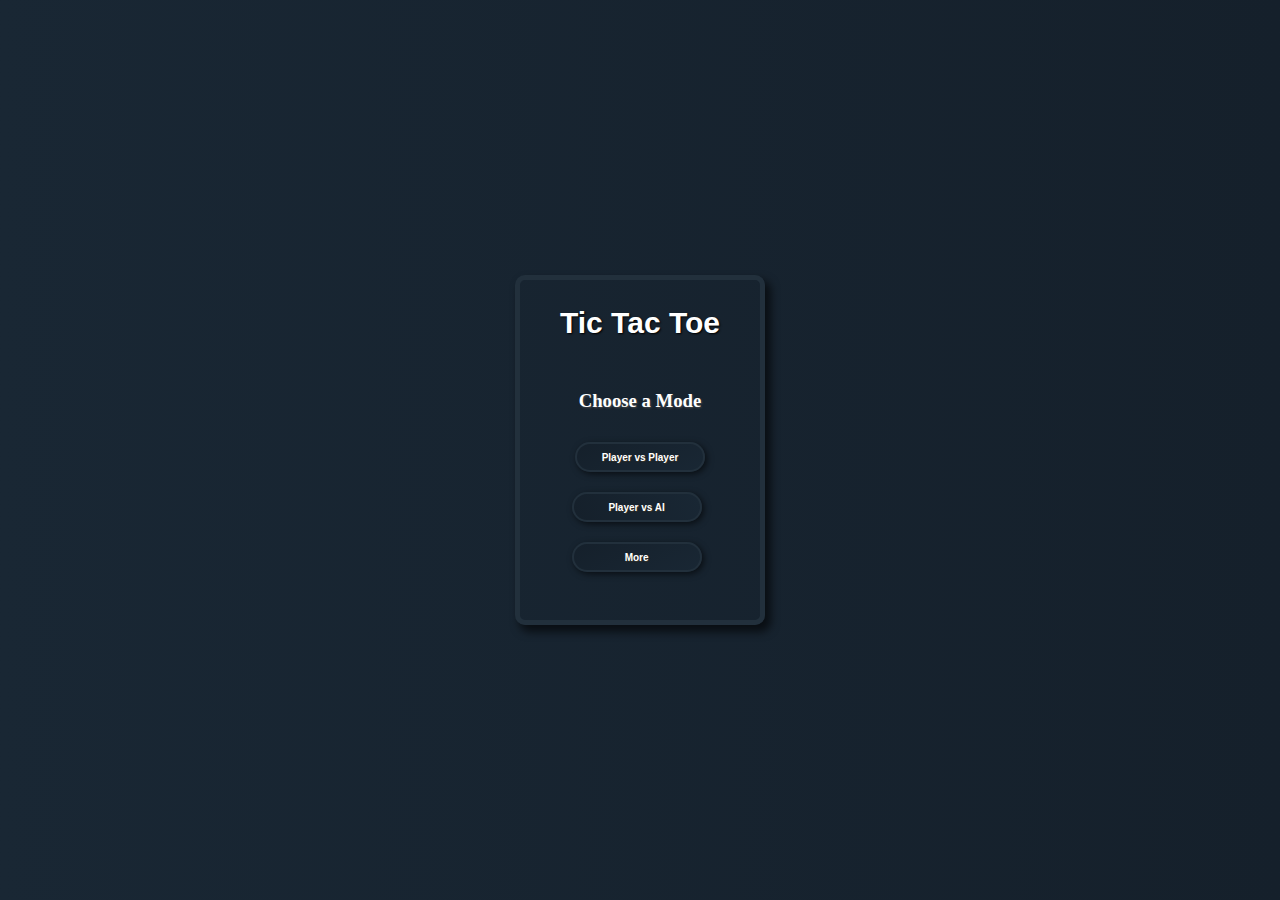
<file: index.html>
<!DOCTYPE html>
<html lang="en">
<head>
    <meta charset="UTF-8">
    <meta name="viewport" content="width=device-width, initial-scale=1.0">
    <link rel="stylesheet" href="start.css">
   <link rel="stylesheet" href="https://cdnjs.cloudflare.com/ajax/libs/font-awesome/6.5.1/css/all.min.css">


    <title>tic tac toe</title>
</head>
<body>
    <div id="startScreen">
        <h1 id="head">Tic Tac Toe</h1>
        <h3 id="secHead">Choose a Mode</h3>
        <button id="pvp" >Player vs Player</button>

        <button id="mainButton"
         onclick="revealButtons()">Player vs AI</button>
        <div id="modeContainer" class="pop-up">
            <button id="pva">Easy</button>
            <button id="hardMode">Hard</button>
            </div>
       

        <button id="socialBtn" 
        onclick = "revealSocials()">More</button>
            <div id="socialContainer" class="pop-up">
            <button id="insta"><i class="fa-brands fa-square-instagram"></i></button>
            <button id="github"><i class="fa-brands fa-square-github"></i></button>
            <button id="twitter"><i class="fa-brands fa-x-twitter"></i></button>
            <button id="linkedin"><i class="fa-brands fa-linkedin"></i></button>
       </div>
    </div>
</body>
<script>
function revealButtons() {
  document.getElementById("mainButton").style.display = "none";
  document.getElementById("pva").style.display = "block";
  document.getElementById("modeContainer").style.display = "flex";
  document.getElementById("hardMode").style.display = "block";
}
function revealSocials() {
  document.getElementById("socialBtn").style.display = "none";
  document.getElementById("socialContainer").style.display = "flex";
  document.getElementById("insta").style.display = "block";
  document.getElementById("github").style.display = "block";
  document.getElementById("twitter").style.display = "block";
  document.getElementById("linkedin").style.display = "block";
}
</script>
<script src="start.js"></script>
</html>
</file>
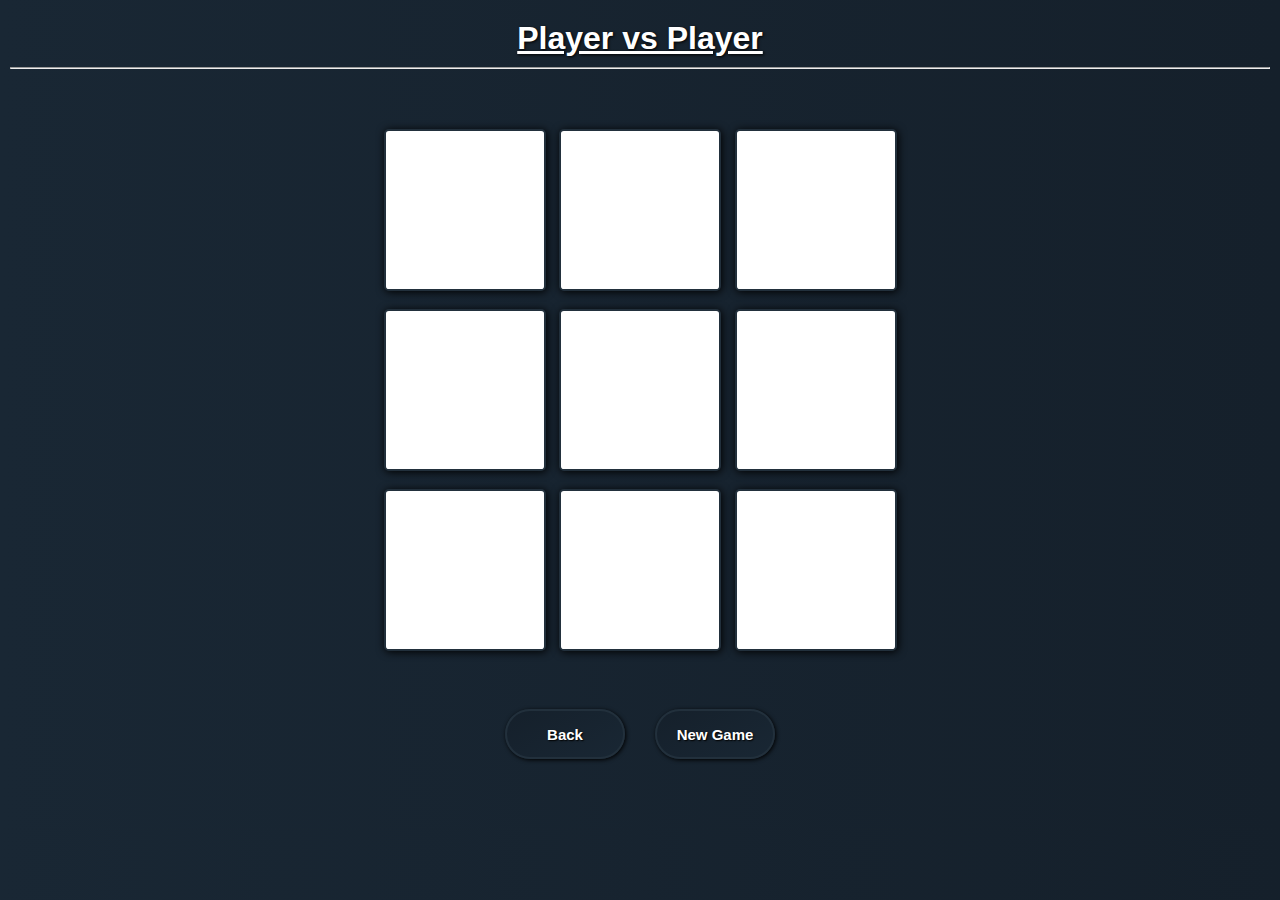
<file: pvp.html>
<!DOCTYPE html>
<html lang="en">
<head>
    <meta charset="UTF-8">
    <meta name="viewport" content="width=device-width, initial-scale=1.0">
    <title>Player vs Player</title>
    <link rel="stylesheet" href="pvp.css">
</head>
<body>
        <h1 id="navbar">Player vs Player</h1>
        <hr />
        <div id="parentContainer">
        <div id="container">
            <button class="boxp"></button>
             <button class="boxp"></button>
              <button class="boxp"></button>
               <button class="boxp"></button>
                <button class="boxp"></button>
                 <button class="boxp"></button>
                  <button class="boxp"></button>
                   <button class="boxp"></button>
                    <button class="boxp"></button>
        </div>
        <div class="msg-container hide">
        <p id="msg"></p></div>
        <div id="line"></div> 
   
        </div>
                    <div id="BtnBox">
                    <button id="BackBtn">Back</button>
                    <button id="NewGame">New Game</button>
                    </div>
                    
        

</body>
<script src="pvp.js"></script>
</html>
</file>
<file: start.css>
*{
    margin: 0;
    padding: 0;
    box-sizing: border-box;
}

body {
    margin: 0;
    padding: 0;
    background: linear-gradient(69deg,#192734,#15202b);
    padding: 6px;
    overflow: hidden;
    display: flex;
    justify-content: center;
    align-items: center;
    flex-direction: column;
}

#startScreen{
    position: absolute;
    top: 50%;
    left: 50%;
    transform: translate(-50%, -50%);
    border-radius: 10px;
    box-shadow: 5px 6px 9px 1px rgba(0, 0, 0, 0.6);
    text-align: center;
    justify-content: center;
    align-items: center;
    flex-direction: column;
    height: 350px;
    width: 250px;
    border: 5px solid #22303c;
    padding: 6px;
}

#head{
    margin-top: 20px;
    font-family: Arial, Helvetica, sans-serif;
    color: rgb(255, 255, 255);
    text-shadow: 1px 1px 2px black;
    font-weight: 800;
    font-size: 30px;
}

#secHead{
    margin-top: 50px;
    color: rgb(255, 255, 255);
    text-shadow: 1px 1px 2px rgb(75, 75, 75);
}

#pvp {
    margin-top: 30px;
    font-size: 10px;
    width: 130px;
    height: 30px;
    background: linear-gradient(150deg,#15202b,#192734);
    color: rgb(255, 255, 255);
    text-shadow: .6px .6px 1px rgb(57, 51, 38);
    border: 2px solid #22303c;
    padding: 2px;
    cursor: pointer;
    border-radius: 30px;
    font-weight: 600;
    box-shadow: 2px 2px 6px rgba(0, 0, 0, 0.6);
}

#pvp:hover {
   background: linear-gradient(70deg,#18232f,#010911);
   opacity: .9;
   border: solid #111927;
}


/* this is player vs ai button */
#mainButton {
    margin-top: 20px;
    font-size: 10px;
    width: 130px;
    height: 30px;
    background: linear-gradient(70deg,#15202b,#192734);
    color: rgb(255, 255, 255);
    text-shadow: .6px .6px 1px rgb(57, 51, 38);
    border: 2px solid #22303c;
    padding: 2px;
    cursor: pointer;
    border-radius: 30px;
    font-weight: 600;
    box-shadow: 2px 2px 6px  rgba(0, 0, 0, .6);
    display: block;
    justify-content: center;
    align-items: center;
    margin-left: 20%;
}

#modeContainer{
  display: none;
  justify-content: space-around;
}

#mainButton:hover {
   background: linear-gradient(70deg,#18232f,#010911);
   opacity: .9;
   border: solid #111927;
}

#pva, #hardMode{
    height: 30px;
    width: 80px;
    background: linear-gradient(70deg,#15202b,#192734);
    color: rgb(255, 255, 255);
    text-shadow: .6px .6px 1px rgb(57, 51, 38);
    border: 2px solid #22303c;
    cursor: pointer;
    border-radius: 30px;
    font-weight: 800;
    box-shadow: 2px 2px 6px  rgba(0, 0, 0, .6);
    display: none;
    position: relative;
    margin-left: 3%;
    margin-top: 10%;
}

#pva:hover,#hardMode:hover{
    background: linear-gradient(70deg,#18232f,#010911);
   opacity: .9;
   border: solid #111927;
}

/* social button edit */
#socialContainer {
  display: none;
  justify-content: space-around;
  padding: 20px;
}

#socialBtn {
    margin-top: 20px;
    font-size: 10px;
    width: 130px;
    height: 30px;
    background: linear-gradient(150deg,#15202b,#192734);
    color: rgb(255, 255, 255);
    text-shadow: .6px .6px 1px rgb(57, 51, 38);
    border: 2px solid #22303c;
    cursor: pointer;
    border-radius: 30px;
    font-weight: 600;
    box-shadow: 2px 2px 6px  rgba(0, 0, 0, .6);
    display: block;
    justify-content: center;
    align-items: center;
    margin-left: 20%;
}

#socialBtn:hover {
   background: linear-gradient(70deg,#18232f,#010911);
   opacity: .9;
   border: solid #111927;
}

#socialContainer button {
    background-color: #f0f0f0;
    border: none;
    color: #000;
    padding: 13px 15px;
    text-align: center;
    text-decoration: none;
    display: inline-block;
    font-size: 16px;
    cursor: pointer;
    border-radius: 12px;
    transition-duration: 0.4s;
    box-shadow: 2px 2px 6px  rgba(0, 0, 0, .6);
}

#socialContainer button:hover {
    background-color: #555555;
    color: white;
}


@keyframes pop-up {
    0% {
        transform: scale(0);
    }
    100% {
        transform: scale(1);
    }
}

.pop-up{
    animation: pop-up 0.3s ease;
}
</file>
<file: pvp.css>
*{
    margin: 0;
    padding: 0;
    box-sizing: border-box;
}

#gameScreen{
    padding: 10px;
}

body{
    background: linear-gradient(90deg,#192734,#15202b);
    font-family: Arial, sans-serif;
    padding: 10px;
}

#navbar{
    display: flex;
    align-items: center;
    justify-content: center;
    color: white;
    text-shadow:  1px 1px 3px black;
    text-decoration: underline;
    margin-bottom: 10px;
    font-family: Verdana, Geneva, Tahoma, sans-serif;
    margin-top: 10px;
}

#parentContainer{
    justify-content: center;
    align-items: center;
    display: flex;
}

#container{
    flex-wrap: wrap;
    margin-top: 60px;
    height: 60vmin;
    width: 60vmin;
    display: flex; 
    justify-content: space-evenly; 
    position: relative;
}

.boxp{
    height: 18vmin;
    width: 18vmin;
    border-radius: .3rem;
    border: 2px solid #22303c;
    box-shadow:  1px 1px 8px rgb(0, 0, 0);
    font-size: 7vmin;
    background-color: #ffff;
    cursor: pointer;
    transition: background-color .3s ease;
    padding: 5px;
    position: relative;
}

.boxp:hover{
    border: 1px solid #ffffff;
    background-color: #ffffff;
}

#BtnBox{
    display: flex;
    justify-content: center;
    align-items: center;
    gap: 30px;
    margin-top: 40px;
    margin-bottom: 60px;
}

#NewGame, #BackBtn{
   width: 120px;
   background: linear-gradient(150deg,#15202b,#192734);   
   border: 2px solid #22303c;
   height: 50px;
   border-radius: 30px;
   color: rgb(255, 255, 255);
   box-shadow: 1px 1px 4px black;
   cursor: pointer;
   text-shadow:  1px 1px 1.5px black;
   font-size: 15px;
   font-weight: 900;
   font-family: Arial, Helvetica, sans-serif;
} 

#NewGame:hover,#BackBtn:hover{
    background: linear-gradient(90deg,#192734,#15202b);
    opacity: .9;
    border: solid #111927;
}

.msg-container{
    font-size: 60px;
    font-weight: 900;
    color: #ffffff;
    text-shadow: 2px 2px 3px black;
    -webkit-text-stroke: .5px rgb(136, 136, 136);
    display: flex;
    justify-content: center;
    align-items: center;
    font-family: Cambria, Cochin, Georgia, Times, 'Times New Roman', serif;
    z-index: 1;
    position: absolute;
    margin-top: 10%;
}

.hide{
    display: none;
}

@keyframes pop-up {
    0% {
        transform: scale(0);
    }
    100% {
        transform: scale(1);
    }
}

.pop-up{
    animation: pop-up 0.3s ease;
}

#line {
    height: 4px; 
    position: absolute;
    background-color: rgb(0, 0, 0);
}
</file>
